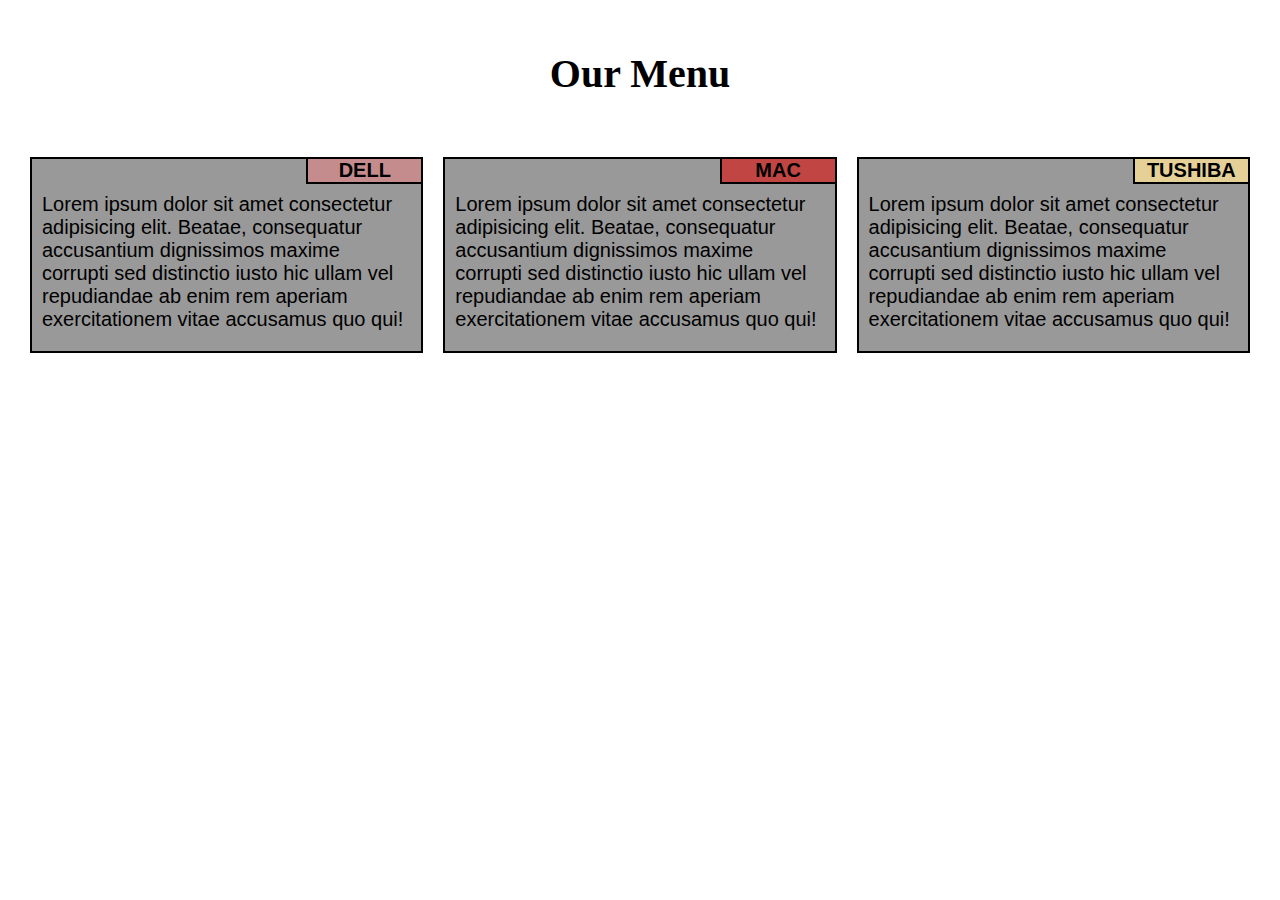
<file: module2-solution/index.html>
<!DOCTYPE html>
<html>
<head>
    <meta charset="utf-8" />
    <meta name="viewport" content="width=device-width, initial-scale=1">
    <title>First Project</title>
    <link rel="stylesheet" href="css/style.css">
</head>
<body>
    <div id="app">
        <div class="container">
            <h1>Our Menu</h1>
            <div class="row">
                <div class="padding-10xp col-lg-4 col-md-6">
                    <div class="menu-item">
                        <nav class="menu-item-title bg-pink text-black d-flex">
                            <strong class="m-auto">DELL</strong>
                        </nav>
                        <p class="menu-item-p">
                            Lorem ipsum dolor sit amet consectetur adipisicing elit. Beatae, consequatur accusantium dignissimos maxime corrupti sed distinctio iusto hic ullam vel repudiandae ab enim rem aperiam exercitationem vitae accusamus quo qui!
                        </p>
                    </div>
                </div>
                <div class="padding-10xp col-lg-4 col-md-6">
                    <div class="menu-item">
                        <nav class="menu-item-title bg-red text-white d-flex">
                            <strong class="m-auto">MAC</strong>
                        </nav>
                        <p class="menu-item-p">
                            Lorem ipsum dolor sit amet consectetur adipisicing elit. Beatae, consequatur accusantium dignissimos maxime corrupti sed distinctio iusto hic ullam vel repudiandae ab enim rem aperiam exercitationem vitae accusamus quo qui!

                        </p>
                    </div>
                </div>
                <div class="padding-10xp col-lg-4 col-md-12">
                    <div class="menu-item">
                        <nav class="menu-item-title bg-yellow text-black d-flex">
                            <strong class="m-auto">TUSHIBA</strong>
                        </nav>
                        <p class="menu-item-p">
                            Lorem ipsum dolor sit amet consectetur adipisicing elit. Beatae, consequatur accusantium dignissimos maxime corrupti sed distinctio iusto hic ullam vel repudiandae ab enim rem aperiam exercitationem vitae accusamus quo qui!
                        </p>
                    </div>
                </div>
            </div>
        </div>
    </div>
</body>
</html>
</file>
<file: module2-solution/css/style.css>
* {
    box-sizing: border-box;
    font-family:'Gill Sans', 'Gill Sans MT', Calibri, 'Trebuchet MS', sans-serif
}

body {
    margin: 0;
}

.container {
    padding: 0 20px;
}

.row {
    width: 100%;
}

h1 {
    text-align: center;
    font-size: 40px;
    margin: 30px;
    padding: 20px;
    font-family: Georgia, 'Times New Roman', Times, serif;
}

.text-black {
    color: black;
}

.menu-item-title {
    font-weight: bold;
    font-size: 20px;
    width: 115px;
    height: auto;
    border-bottom: 2px solid black;
    border-left: 2px solid black;
    margin: 0;
    position: absolute;
    right: 0;
    top: 0;
}

.menu-item-p {
    margin-top: 34px;
    margin-bottom: 20px;
    font-size: 20px;
}

.menu-item {
    position: relative;
    border: 2px solid;
    padding: 0 10px;
    background: #999999;
}

.bg-red {
    background: #C14543;
}

.bg-pink {
    background: #C48C8C;
}

.bg-yellow {
    background: #E5D198;
}

.padding-10xp {
    padding: 10px;
}

.d-flex {
    display: flex;
}

.m-auto {
    margin: auto;
}

@media (min-width: 992px) {
    .col-lg-4 {
        float: left;
        width: 33.33%;
    }
}

@media (min-width: 768px) and (max-width: 991px) {
    .col-md-6, .col-md-12 {
        float: left;
    }

    .col-md-6 {
        width: 50%;
    }

    .col-md-12 {
        margin-left: -10px;
        width: 100%;
    }

    .name3 {
        margin-right: 65px;
        width: 100px;
    }
}

@media (min-width: 0px) and (max-width: 767px) {
    .col-sm-12 {
        float: left;
        width: 100%;
    }

    .content-name {
        margin-right: 30px;
    }
}
</file>
